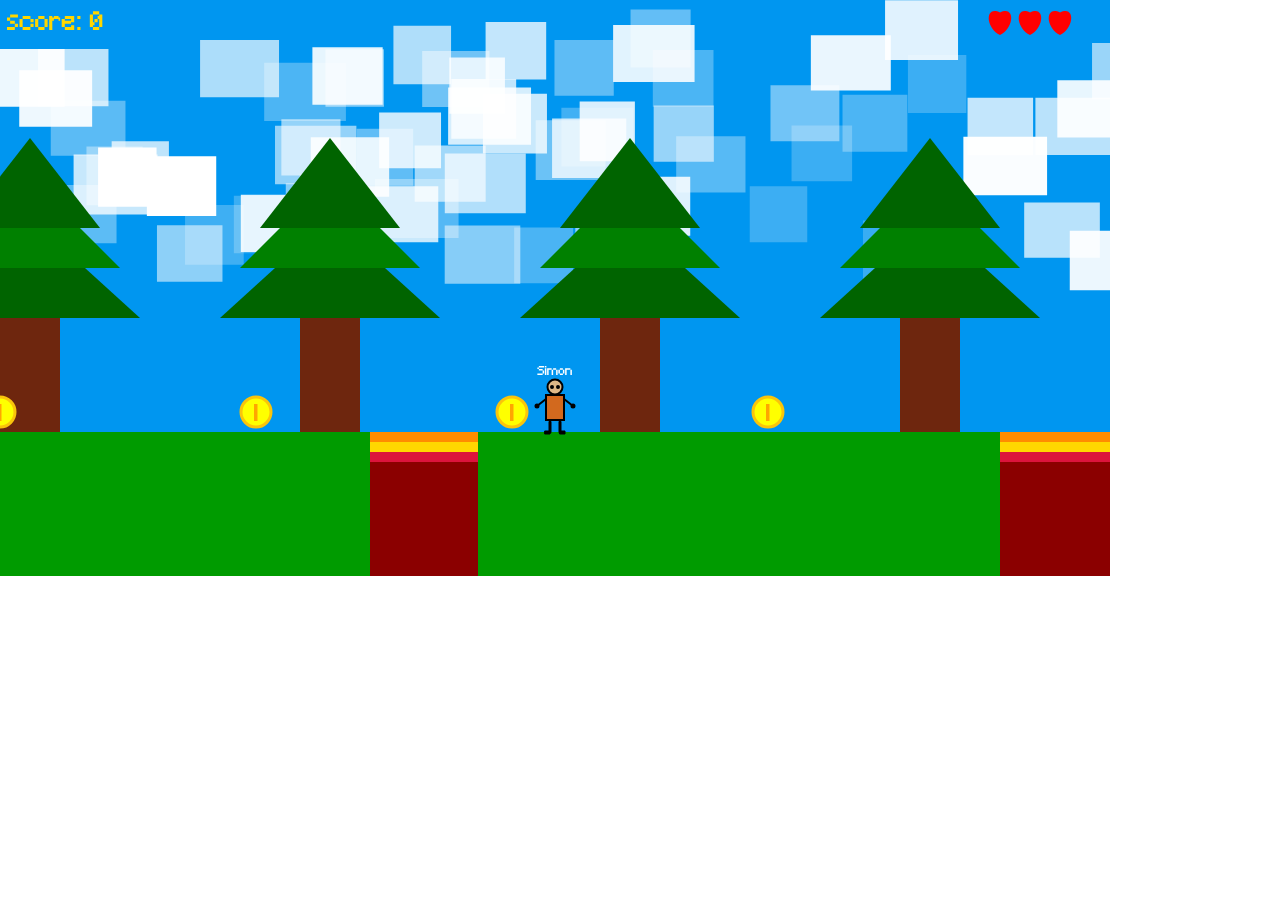
<file: Game project final/index.html>
<!DOCTYPE html>
<html>
  <head>
    <script src="p5.min.js"></script>
    <script src="Variables.js"></script>
    <script src="sketch.js"></script>
    <script src="gamestart().js"></script>
    <script src="cloud_blocks().js"></script>
    <script src="drawGameCharacter.js"></script>
    <script src="Trees().js"></script>
    <script src="Canyon().js"></script>
    <script src="Collectable().js"></script>
    <script src="flagpole().js"></script>
    <script src="checkPlayerDie().js"></script>
    <script src="platforms().js"></script>
    <script src="heart().js"></script>
    <style> body {padding: 0; margin: 0;} </style>
  </head>
  <style>
    @font-face
    {
      font-family: Splashfont1;
      src: url('pricedown bl.otf')
    }
  </style>
  <body>
  </body>
</html>
</file>
